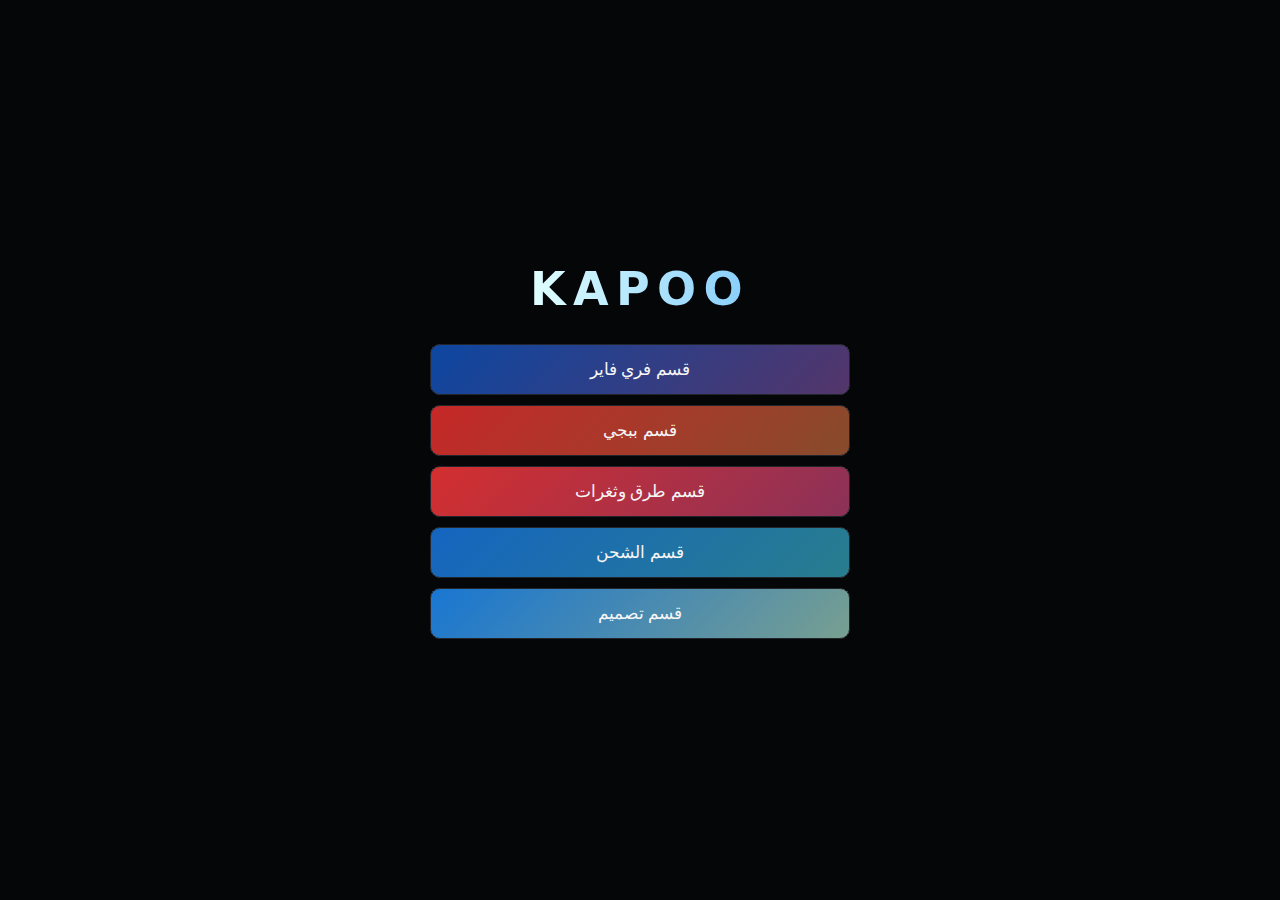
<file: index.html>
<!DOCTYPE html>
<html lang="ar" dir="rtl">
  <head>
    <meta charset="UTF-8" />
    <title>KAPOO STORE</title>
    <meta name="viewport" content="width=device-width, initial-scale=1" />

    <!-- Import map for future JS libraries if needed -->
    <script type="importmap">
      {
        "imports": {
        }
      }
    </script>

    <link rel="stylesheet" href="style.css" />
    <script type="module" src="main.js"></script>
  </head>
  <body>
    <div class="app">
      <div class="center-content">
        <div class="title-wrapper">
          <span id="typing-text" class="typing-text"></span>
        </div>

        <div id="menu-view" class="buttons">
          <button class="code-btn" data-section-id="freefire" data-section-name="قسم فري فاير">
            قسم فري فاير
          </button>
          <button class="code-btn" data-section-id="pubg" data-section-name="قسم ببجي">
            قسم ببجي
          </button>
          <button class="code-btn" data-section-id="hacks" data-section-name="قسم طرق وثغرات">
            قسم طرق وثغرات
          </button>
          <button class="code-btn" data-section-id="charging" data-section-name="قسم الشحن">
            قسم الشحن
          </button>
          <button class="code-btn" data-section-id="design" data-section-name="قسم تصميم">
            قسم تصميم
          </button>
        </div>

        
      </div>
    </div>
  </body>
</html>
</file>
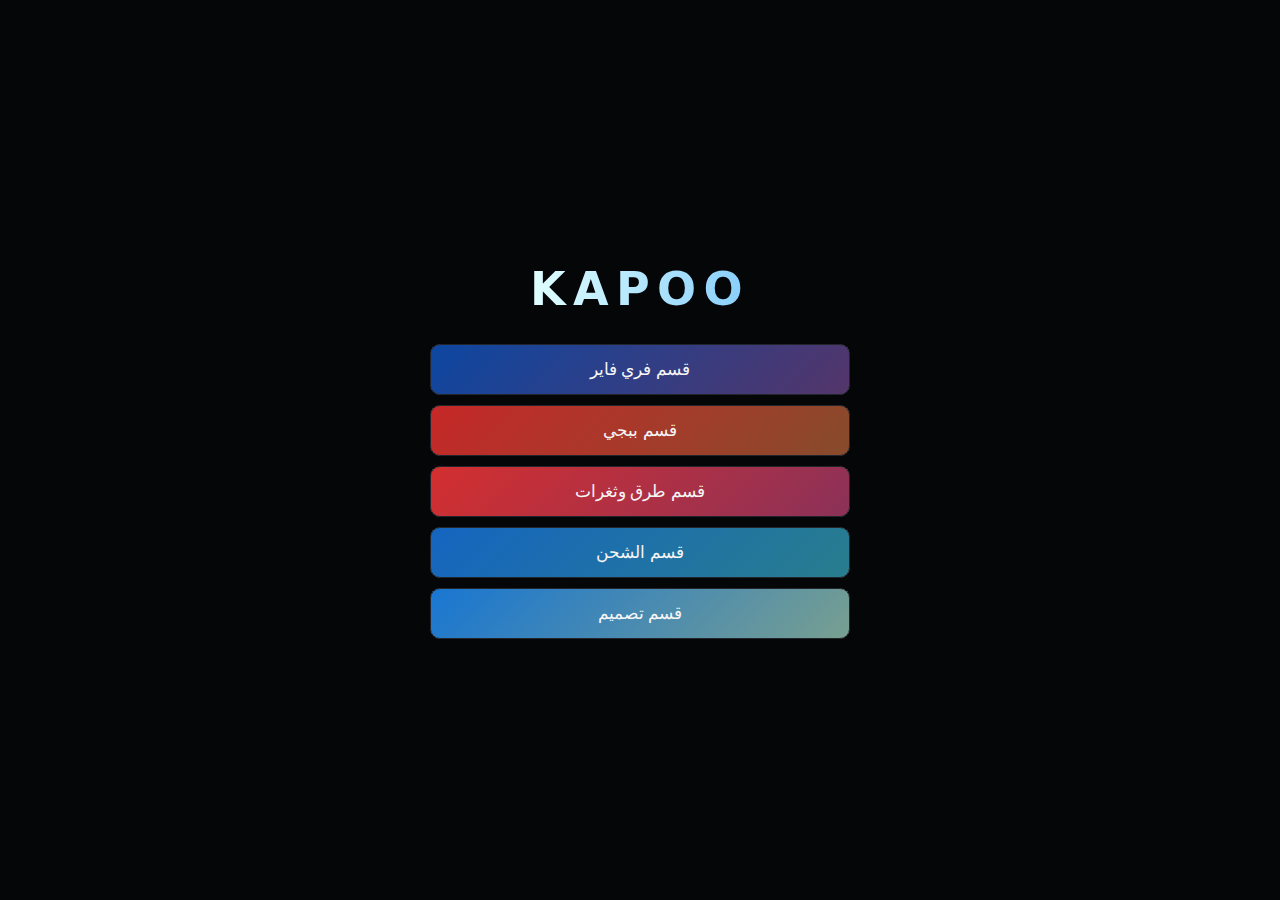
<file: section.html>
<!DOCTYPE html>
<html lang="ar" dir="rtl">
  <head>
    <meta charset="UTF-8" />
    <title>القسم - KAPOO STORE</title>
    <meta name="viewport" content="width=device-width, initial-scale=1" />

    <script type="importmap">
      {
        "imports": {
        }
      }
    </script>

    <link rel="stylesheet" href="style.css" />
    <script type="module" src="section.js"></script>
  </head>
  <body>
    <div class="app">
      <div class="center-content">
        <div class="section-view">
          <div class="section-header">
            <div class="section-texts">
              <div id="section-greeting" class="section-greeting"></div>
              <div id="section-name" class="section-name"></div>
            </div>
            <button id="back-button" class="back-btn">رجوع</button>
          </div>

          <div class="table-wrapper">
            <table class="codes-table">
              <thead>
                <tr>
                  <th>م</th>
                  <th>الكود</th>
                  <th>نسخ</th>
                </tr>
              </thead>
              <tbody id="codes-tbody"></tbody>
            </table>
            <div id="no-codes-message" class="no-codes-message" hidden>
              لا توجد أكواد متاحة لهذا القسم حالياً.
            </div>
          </div>
        </div>
      </div>
    </div>
  </body>
</html>
</file>
<file: style.css>
*,
*::before,
*::after {
  box-sizing: border-box;
  margin: 0;
  padding: 0;
}

html,
body {
  height: 100%;
  width: 100%;
  overflow: hidden;
  font-family: system-ui, -apple-system, BlinkMacSystemFont, "Segoe UI",
    sans-serif;
  background: #050608;
  color: #f5f5f5;
}

body {
  display: flex;
  align-items: stretch;
  justify-content: center;
}

.app {
  flex: 1;
  display: flex;
  align-items: center;
  justify-content: center;
  padding: 12px;
}

.center-content {
  width: 100%;
  max-width: 420px;
  display: flex;
  flex-direction: column;
  align-items: center;
  gap: 24px;
}

.title-wrapper {
  display: flex;
  align-items: baseline;
  justify-content: center;
  min-height: 52px;
}

.typing-text {
  font-size: 40px;
  letter-spacing: 0.16em;
  font-weight: 800;
  text-transform: uppercase;
  background: linear-gradient(90deg, #e0ffff, #87cefa);
  -webkit-background-clip: text;
  background-clip: text;
  color: transparent;
  text-align: center;
}



.buttons {
  width: 100%;
  display: grid;
  grid-template-columns: 1fr;
  gap: 10px;
}

.code-btn {
  width: 100%;
  padding: 12px 16px;
  border-radius: 10px;
  border: 1px solid #22252b;
  color: #f5f5f5;
  font-size: 16px;
  text-align: center;
  cursor: pointer;
  outline: none;
  background-size: 240% 240%;
  animation: gradientShift 8s ease infinite;
  transition:
    transform 0.08s ease,
    border-color 0.15s ease,
    box-shadow 0.15s ease,
    filter 0.15s ease;
}

/* 1/ قسم فري فاير: أزرق + أحمر */
.code-btn:nth-child(1) {
  background-image: linear-gradient(135deg, #0d47a1, #b71c1c);
}

/* 2/ قسم ببجي: أحمر + أخضر */
.code-btn:nth-child(2) {
  background-image: linear-gradient(135deg, #c62828, #2e7d32);
}

/* 3/ قسم طرق وثغرات: أحمر + أزرق داكن */
.code-btn:nth-child(3) {
  background-image: linear-gradient(135deg, #d32f2f, #283593);
}

/* 4/ قسم الشحن: أزرق + أخضر */
.code-btn:nth-child(4) {
  background-image: linear-gradient(135deg, #1565c0, #43a047);
}

/* 5/ قسم تصميم: أزرق + أصفر */
.code-btn:nth-child(5) {
  background-image: linear-gradient(135deg, #1976d2, #fdd835);
}

.code-btn:active {
  transform: scale(0.97);
  filter: brightness(0.95);
}

.code-btn:focus-visible {
  box-shadow: 0 0 0 2px #ffb74d99;
  border-color: #ffb74dcc;
}

.code-btn:hover {
  filter: brightness(1.08);
}

@keyframes gradientShift {
  0% {
    background-position: 0% 50%;
  }
  50% {
    background-position: 100% 50%;
  }
  100% {
    background-position: 0% 50%;
  }
}

.section-view {
  width: 100%;
  display: flex;
  flex-direction: column;
  gap: 16px;
}

.section-header {
  width: 100%;
  display: flex;
  align-items: center;
  justify-content: space-between;
  gap: 12px;
}

.section-texts {
  display: flex;
  flex-direction: column;
  gap: 4px;
}

.section-greeting {
  font-size: 18px;
  font-weight: 600;
}

.section-name {
  font-size: 14px;
  color: #9ea3ad;
}

.back-btn {
  padding: 8px 14px;
  border-radius: 999px;
  border: 1px solid #30333a;
  background: #111319;
  color: #f5f5f5;
  font-size: 13px;
  cursor: pointer;
  white-space: nowrap;
  transition:
    background 0.15s ease,
    transform 0.08s ease,
    border-color 0.15s ease;
}

.back-btn:active {
  transform: scale(0.97);
  background: #181b23;
}

.back-btn:hover {
  border-color: #4a90e2;
}

.table-wrapper {
  width: 100%;
  background: #090b10;
  border-radius: 14px;
  padding: 10px;
  border: 1px solid #22252b;
  overflow: hidden;
}

.codes-table {
  width: 100%;
  border-collapse: collapse;
  font-size: 13px;
}

.codes-table th,
.codes-table td {
  padding: 6px 8px;
  text-align: center;
}

.codes-table thead {
  background: #11141b;
}

.codes-table th {
  font-weight: 600;
  color: #d7dce5;
}

.codes-table tbody tr:nth-child(odd) {
  background: #0c0f16;
}

.codes-table tbody tr:nth-child(even) {
  background: #0a0d14;
}

.code-cell {
  font-size: 16px;
}

.codes-table tbody tr:hover {
  background: #151924;
}

.copy-btn {
  padding: 6px 14px;
  border-radius: 999px;
  border: 1px solid #374151;
  background: #111827;
  color: #e5e7eb;
  font-size: 13px;
  cursor: pointer;
  transition:
    background 0.15s ease,
    border-color 0.15s ease,
    transform 0.08s ease,
    color 0.15s ease;
}

.copy-btn:active {
  transform: scale(0.96);
}

.copy-btn:hover {
  background: #1f2937;
  border-color: #4b5563;
}

.copy-btn.copied {
  background: #065f46;
  border-color: #10b981;
  color: #ecfdf5;
}

.copy-btn.error {
  background: #7f1d1d;
  border-color: #f97373;
  color: #fee2e2;
}

.copied-label {
  font-size: 12px;
  color: #10b981;
}

.no-codes-message {
  margin-top: 8px;
  font-size: 12px;
  color: #9ca3af;
  text-align: center;
}

/* Mobile-first: keep everything in one screen without scroll */
@media (min-height: 620px) {
  .center-content {
    gap: 28px;
  }

  .typing-text {
    font-size: 46px;
  }

  .code-btn {
    padding: 14px 18px;
    font-size: 17px;
  }

  .section-greeting {
    font-size: 20px;
  }
}
</file>
